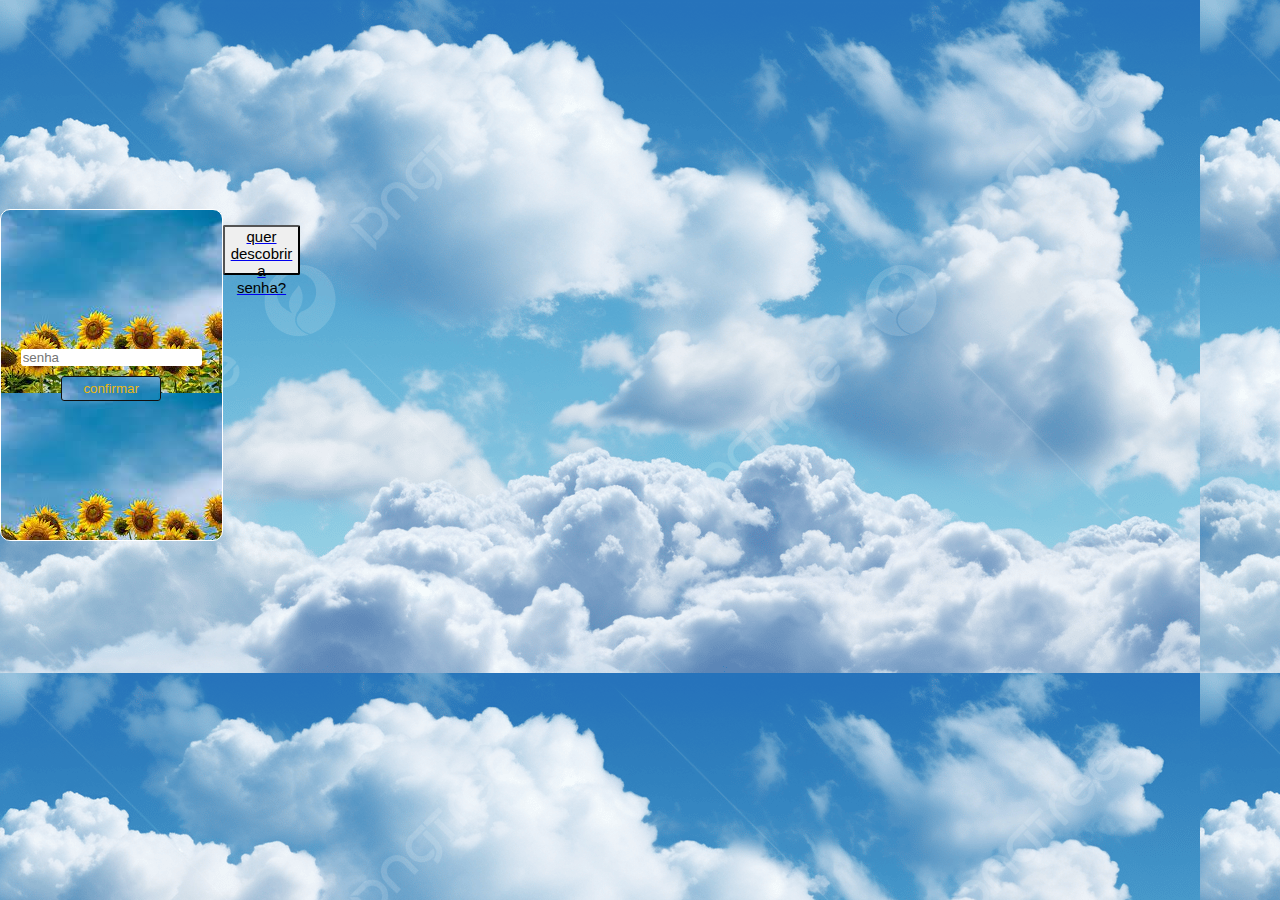
<file: index.html>
<!DOCTYPE html>
<html>
<head>
	<title>Nuooossa</title>
	<link rel="stylesheet" type="text/css" href="assets/css/css.css">
</head>
<body>
	<div class="geral">
		<div class="form">

			<form>
				<input type="password" id="senha" placeholder="senha">
				<input type="submit" onclick= "logar(); return false" value="confirmar" id="botao" placeholder="tem certeza?">
			</form>

			<script>
				function logar(){var a=document.getElementById("senha").value;"girass\xF3l"==a?location.href="algumacoisa/algumacoisa.html":alert("tente novamente")}
			</script>
		</div>
		<div><a href="algumacoisa/algumacoisa.html"><button>quer descobrir a senha?</button></a></div>
	</div>
	
</body>
</html>
</file>
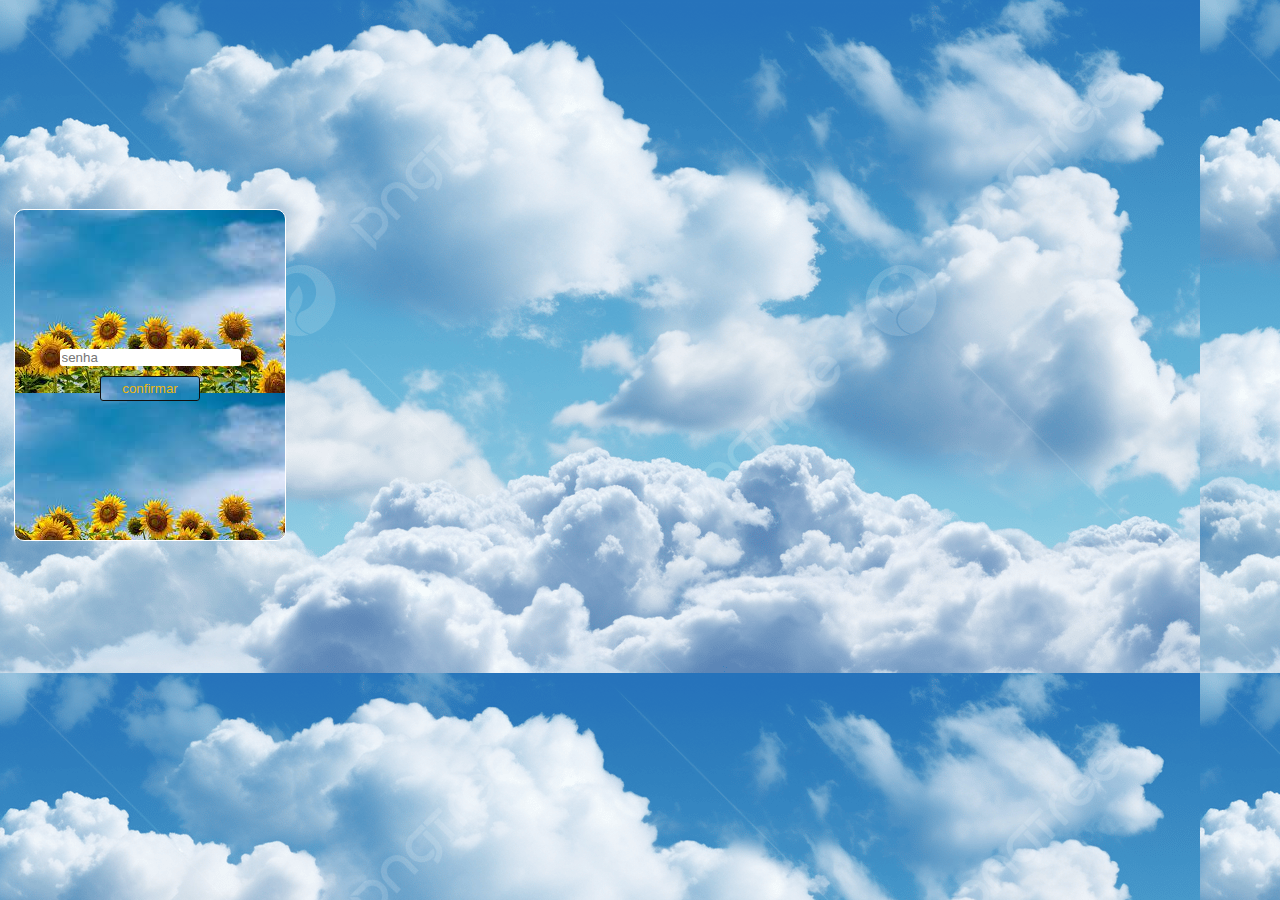
<file: IX.HTML>
<!DOCTYPE html>
<html>
<head>
	<title>Nuoooss</title>
	<link rel="stylesheet" type="text/css" href="assets/css/css.css">
</head>
<body>
	<div class="geral">
		<div class="form">

			<form>
				<input type="password" id="senha" placeholder="senha">
				<input type="submit" onclick= "logar(); return false" value="confirmar" id="botao" placeholder="tem certeza?">
			</form>

			<script>
				function logar(){var a=document.getElementById("senha").value;"girass\xF3l"==a?location.href="algumacoisa/algumacoisa.html":alert("tente novamente")}
			</script>
		</div>
	</div>
</body>
</html>
</file>
<file: assets/css/css.css>
body{font-family:arial;margin:0;padding:0;background-image:url(../imagens/nuvem2.jpg)}.geral{display:flex;background-image:url(../imagens/);height:500px;width:300px;margin:0;justify-content:center;align-items:center;text-align:center}.form{width:240px;height:300px;margin-top:250px;padding:15px;border:1px solid #fff;display:flex;justify-content:center;align-items:center;background-image:url(../imagens/girassois.jpeg);border-radius:10px}form{display:block;justify-content:center;align-items:center}input{margin:5px;border-radius:3px;border:1px solid #0f0f0f}#senha{border:none}#botao{color:#efb810;background-image:url(../imagens/girassois.jpeg);height:25px;width:100px}button{height:50px;font-size:15px;border-radius:2px;display:block;}
</file>
